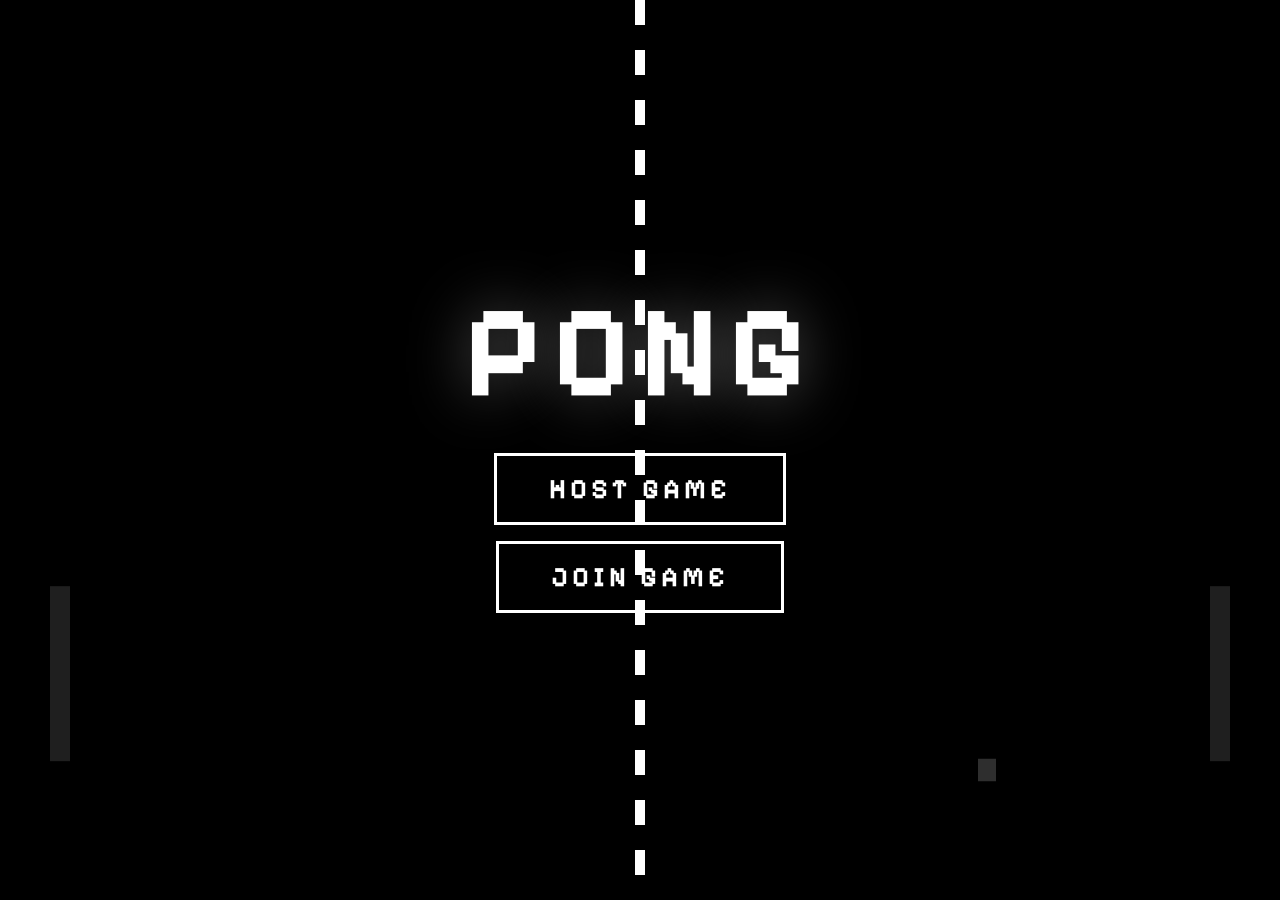
<file: public/index.html>
<!DOCTYPE html>
<html>
<head>
<meta charset="UTF-8"/>
<meta name="viewport" content="width=device-width,initial-scale=1,user-scalable=no"/>
<title>PONG</title>
<link href="https://fonts.googleapis.com/css2?family=Pixelify+Sans:wght@400;700&display=swap" rel="stylesheet"/>
<style>
*,*::before,*::after{box-sizing:border-box}
html,body{margin:0;width:100%;height:100%;overflow:hidden;background:#000;font-family:'Pixelify Sans',monospace;color:#fff;touch-action:none}
#c{display:block;position:fixed;inset:0;width:100%;height:100%}
#ov{position:fixed;inset:0;display:flex;align-items:center;justify-content:center;z-index:20;pointer-events:none}
.sc{display:none;flex-direction:column;align-items:center;gap:26px;pointer-events:all;text-align:center;padding:24px}
.sc.on{display:flex}
.tit{font-size:clamp(60px,13vw,130px);font-weight:700;letter-spacing:10px;text-shadow:0 0 60px rgba(255,255,255,.35);margin:0;line-height:1}
.lbl{font-size:clamp(13px,2vw,18px);letter-spacing:4px;opacity:.45;margin:0}
.btn{font-family:'Pixelify Sans',monospace;font-size:clamp(18px,3vw,28px);font-weight:700;letter-spacing:4px;padding:16px 52px;background:transparent;color:#fff;border:3px solid #fff;cursor:pointer;outline:none;transition:background .08s,color .08s;min-width:260px;-webkit-tap-highlight-color:transparent}
.btn:hover,.btn:focus{background:#fff;color:#000}
.gbtn{font-family:'Pixelify Sans',monospace;font-size:clamp(13px,1.8vw,18px);font-weight:400;letter-spacing:3px;padding:10px 30px;background:transparent;color:rgba(255,255,255,.4);border:2px solid rgba(255,255,255,.2);cursor:pointer;outline:none;transition:color .08s,border-color .08s;-webkit-tap-highlight-color:transparent}
.gbtn:hover,.gbtn:focus{color:#fff;border-color:rgba(255,255,255,.7)}
.code{font-size:clamp(54px,10vw,108px);font-weight:700;letter-spacing:18px;padding:18px 44px 18px 62px;border:3px solid rgba(255,255,255,.25);background:rgba(255,255,255,.04);margin:0;text-shadow:0 0 28px rgba(255,255,255,.6);user-select:all}
.inp{font-family:'Pixelify Sans',monospace;font-size:clamp(44px,8vw,80px);font-weight:700;letter-spacing:16px;text-align:center;background:transparent;border:none;border-bottom:3px solid #fff;color:#fff;width:min(340px,80vw);padding:8px 0 8px 16px;outline:none;text-transform:uppercase;caret-color:rgba(255,255,255,.6)}
.inp::placeholder{opacity:.18;letter-spacing:14px}
.err{font-size:15px;color:#ff5555;letter-spacing:2px;min-height:20px;margin:-10px 0}
.wait{font-size:clamp(14px,2vw,20px);letter-spacing:3px;opacity:.7;animation:pulse 2s ease-in-out infinite}
@keyframes pulse{0%,100%{opacity:.4}50%{opacity:.9}}
.hint{font-size:13px;letter-spacing:3px;opacity:.28;margin-top:2px}
.stack{display:flex;flex-direction:column;align-items:center;gap:16px}
.red{text-shadow:0 0 50px rgba(255,60,60,.55)}
</style>
</head>
<body>
<canvas id="c"></canvas>
<div id="ov">
  <div id="sm" class="sc on">
    <h1 class="tit">PONG</h1>
    <div class="stack" style="margin-top:10px">
      <button class="btn" id="bH">HOST GAME</button>
      <button class="btn" id="bJ">JOIN GAME</button>
    </div>
  </div>
  <div id="sh" class="sc">
    <p class="lbl">ROOM CODE</p>
    <p class="code" id="dc">----</p>
    <p class="wait">Waiting for opponent…</p>
    <p class="hint">LEFT PLAYER &nbsp;·&nbsp; W / S</p>
    <button class="gbtn" id="bC">CANCEL</button>
  </div>
  <div id="sj" class="sc">
    <h1 class="tit" style="font-size:clamp(38px,7vw,76px);letter-spacing:6px">JOIN GAME</h1>
    <p class="lbl" style="margin-top:-6px">ENTER ROOM CODE</p>
    <input class="inp" id="ci" maxlength="4" placeholder="XXXX" autocomplete="off" spellcheck="false"/>
    <p class="err" id="je"></p>
    <div class="stack">
      <button class="btn" id="bJo">JOIN</button>
      <button class="gbtn" id="bB">BACK</button>
    </div>
    <p class="hint">RIGHT PLAYER &nbsp;·&nbsp; ↑ / ↓</p>
  </div>
  <div id="sd" class="sc">
    <h1 class="tit red" style="font-size:clamp(34px,6vw,72px);line-height:1.2">OPPONENT<br>LEFT</h1>
    <button class="btn" id="bM">MAIN MENU</button>
  </div>
</div>
<script>
'use strict';
// ── Constants (must match server) ──────────────────────────────────────────────
const VW=1280,VH=720,PW=20,PH=140,BS=18,PS=10;
const LP_X=50, RP_X=VW-70; // paddle x positions are constant
const CD_TEXTS  = ['3','2','1','GO'];
const CD_COLORS = ['lime','yellow','red','red'];

// ── Lag tunables ───────────────────────────────────────────────────────────────
const INTERP_MS      = 100;  // render this many ms behind for smooth interpolation
const RECONCILE_SNAP = 80;   // hard-snap threshold (px)
const RECONCILE_LERP = 0.25; // soft-correction rate per frame

// ── Input ──────────────────────────────────────────────────────────────────────
const keys  = new Set();
const touch = {up:false, down:false}; // from touch events
const isMob = ('ontouchstart' in window) || navigator.maxTouchPoints > 0;

// Binary input buffer (2 bytes, reused)
const inputBuf  = new Uint8Array(2);
inputBuf[0] = 0xA1;
let sentFlags = -1; // last sent flags, -1 forces first send

// ── Canvas ─────────────────────────────────────────────────────────────────────
const canvas = document.getElementById('c');
const ctx    = canvas.getContext('2d');

// Offscreen canvas for the static center dashes (redrawn only on resize)
let dashCanvas = null, dashW = 0, dashH = 0;

function buildDashCanvas() {
  dashCanvas = document.createElement('canvas');
  dashCanvas.width  = dashW = canvas.width;
  dashCanvas.height = dashH = canvas.height;
  const dc  = dashCanvas.getContext('2d');
  const sx  = canvas.width  / VW;
  const sy  = canvas.height / VH;
  dc.fillStyle = '#fff';
  for(let y=0;y<VH;y+=40) {
    dc.fillRect((VW/2-5)*sx, y*sy, 10*sx, 20*sy);
  }
}

function resize() {
  canvas.width  = window.innerWidth;
  canvas.height = window.innerHeight;
  buildDashCanvas();
}
window.addEventListener('resize', resize); resize();

// ── Network state ──────────────────────────────────────────────────────────────
let ws=null, myRole=null, inGame=false;

// Latest decoded server state (for scores/phase/shake/flash — not interpolated)
let gs = null;

// Interpolation buffer: fixed-size ring with typed arrays for zero GC
const BUF = 64;
const ibT  = new Float64Array(BUF); // wall-clock arrival ms
const ibBx = new Float32Array(BUF); // ball.x
const ibBy = new Float32Array(BUF); // ball.y
const ibLy = new Float32Array(BUF); // leftPaddle.y
const ibRy = new Float32Array(BUF); // rightPaddle.y
let ibHead = 0, ibSize = 0;

function ibPush(t,bx,by,ly,ry) {
  ibT[ibHead]=t; ibBx[ibHead]=bx; ibBy[ibHead]=by;
  ibLy[ibHead]=ly; ibRy[ibHead]=ry;
  ibHead=(ibHead+1)%BUF;
  if(ibSize<BUF) ibSize++;
}

function ibGet(idx) { // idx 0=oldest … ibSize-1=newest
  const i=(ibHead - ibSize + idx + BUF*2)%BUF;
  return {t:ibT[i],bx:ibBx[i],by:ibBy[i],ly:ibLy[i],ry:ibRy[i]};
}

// ── Client-side prediction ──────────────────────────────────────────────────────
let localY = VH/2 - PH/2; // own paddle Y, predicted locally

function stepLocal() {
  if(!inGame || !gs) return;
  const up   = keys.has(myRole==='left'?'w':'arrowup')   || touch.up;
  const down = keys.has(myRole==='left'?'s':'arrowdown') || touch.down;
  if(up)   localY -= PS;
  if(down) localY += PS;
  localY = localY<0?0:localY>VH-PH?VH-PH:localY;
}

function reconcile(serverY) {
  const d = serverY - localY;
  if(d>RECONCILE_SNAP||d<-RECONCILE_SNAP) localY=serverY;
  else localY += d * RECONCILE_LERP;
}

// ── Entity interpolation ────────────────────────────────────────────────────────
// Scratch object reused every frame — zero allocation
const IPOS = {bx:VW/2,by:VH/2,ly:VH/2-PH/2,ry:VH/2-PH/2};

function calcInterp() {
  if(ibSize===0) return;
  if(ibSize===1) {
    const e=ibGet(0); IPOS.bx=e.bx;IPOS.by=e.by;IPOS.ly=e.ly;IPOS.ry=e.ry; return;
  }
  const rt = Date.now() - INTERP_MS;
  // binary-search for the entry just <= rt
  let lo=0, hi=ibSize-1;
  while(lo<hi-1) {
    const mid=(lo+hi)>>1;
    if(ibGet(mid).t<=rt) lo=mid; else hi=mid;
  }
  const a=ibGet(lo), b=ibGet(hi);
  if(b.t===a.t){ IPOS.bx=b.bx;IPOS.by=b.by;IPOS.ly=b.ly;IPOS.ry=b.ry; return; }
  const t=Math.max(0,Math.min(1,(rt-a.t)/(b.t-a.t)));
  IPOS.bx=a.bx+(b.bx-a.bx)*t; IPOS.by=a.by+(b.by-a.by)*t;
  IPOS.ly=a.ly+(b.ly-a.ly)*t; IPOS.ry=a.ry+(b.ry-a.ry)*t;
}

// ── Input sending ───────────────────────────────────────────────────────────────
function sendInput() {
  if(!ws||ws.readyState!==1||!inGame) return;
  const up   = keys.has(myRole==='left'?'w':'arrowup')   || touch.up;
  const down = keys.has(myRole==='left'?'s':'arrowdown') || touch.down;
  const flags = (up?1:0) | (down?2:0);
  if(flags === sentFlags) return; // delta: only send on change
  sentFlags = flags;
  inputBuf[1] = flags;
  ws.send(inputBuf.buffer.slice(0,2)); // copy 2 bytes
}

// ── Binary state decoding ───────────────────────────────────────────────────────
// Reusable decoded-state object (zero allocation per packet)
const DS = {bx:0,by:0,ly:0,ry:0,ls:0,rs:0,playing:false,ci:0,shake:0,flash:0};
let lastCi=-1, lastLS=0, lastRS=0;

// Animation state
let cdScale=1,cdRot=0,cdAlpha=1;
let lPop=1,rPop=1,lShk=0,rShk=0;
let shakeX=0,shakeY=0;

function decodeState(buf) {
  const v = new DataView(buf);
  const p = new Uint8Array(buf);
  DS.bx    = v.getInt16(0,false)/4;
  DS.by    = v.getInt16(2,false)/4;
  DS.ly    = v.getInt16(4,false)/4;
  DS.ry    = v.getInt16(6,false)/4;
  DS.ls    = p[8];
  DS.rs    = p[9];
  DS.playing = !!(p[10]&1);
  DS.ci    = (p[10]>>1)&3;
  DS.shake = p[11]/255*18;
  DS.flash = p[12]/255;
}

function onState(buf) {
  decodeState(buf);
  const now = Date.now();
  ibPush(now, DS.bx, DS.by, DS.ly, DS.ry);
  gs = DS;

  if(DS.ci!==lastCi){ cdScale=2.5;cdRot=(Math.random()-.5)*.25;cdAlpha=0;lastCi=DS.ci; }
  if(DS.ls>lastLS)  { lPop=2.2;lShk= .35;lastLS=DS.ls; }
  if(DS.rs>lastRS)  { rPop=2.2;rShk=-.35;lastRS=DS.rs; }

  reconcile(myRole==='left'?DS.ly:DS.ry);
}

// ── Screen management ───────────────────────────────────────────────────────────
function show(id) {
  document.querySelectorAll('.sc').forEach(s=>s.classList.remove('on'));
  const ov=document.getElementById('ov');
  if(id){ document.getElementById(id).classList.add('on'); ov.style.pointerEvents=''; inGame=false; }
  else  { ov.style.pointerEvents='none'; inGame=true; }
}

// ── WebSocket ───────────────────────────────────────────────────────────────────
function connect(cb) {
  if(ws&&ws.readyState<2) ws.close();
  const proto=location.protocol==='https:'?'wss:':'ws:';
  ws=new WebSocket(`${proto}//${location.host}/ws`);
  ws.binaryType='arraybuffer'; // receive binary as ArrayBuffer
  ws.onopen=cb;
  ws.onmessage=({data})=>{
    if(data instanceof ArrayBuffer){ onState(data); return; }
    let m; try{m=JSON.parse(data);}catch{return;}
    switch(m.type){
      case 'hosted':         document.getElementById('dc').textContent=m.code; show('sh'); break;
      case 'opponentJoined': beginGame('left');  break;
      case 'joined':         beginGame('right'); break;
      case 'opponentLeft':   inGame=false; show('sd'); break;
      case 'error':          document.getElementById('je').textContent=m.msg||'Error'; break;
    }
  };
  ws.onclose=()=>{ if(inGame){inGame=false;show('sd');} ws=null; };
  ws.onerror=()=>{};
}

function beginGame(role) {
  myRole=role; gs=null; sentFlags=-1;
  cdScale=2.5;cdRot=0;cdAlpha=0;lastCi=-1;
  lPop=1;rPop=1;lShk=0;rShk=0;lastLS=0;lastRS=0;
  ibHead=0;ibSize=0; localY=VH/2-PH/2;
  touch.up=false;touch.down=false;
  show(null);
}

// ── UI handlers ─────────────────────────────────────────────────────────────────
document.getElementById('bH').onclick = ()=>connect(()=>ws.send(JSON.stringify({type:'host'})));
document.getElementById('bJ').onclick = ()=>{
  document.getElementById('je').textContent='';
  document.getElementById('ci').value='';
  show('sj');
  setTimeout(()=>document.getElementById('ci').focus(),60);
};
document.getElementById('bJo').onclick = doJoin;
document.getElementById('ci').addEventListener('keydown',e=>{ if(e.key==='Enter') doJoin(); });
function doJoin(){
  const code=document.getElementById('ci').value.toUpperCase().trim();
  document.getElementById('je').textContent='';
  if(code.length!==4){document.getElementById('je').textContent='Code must be 4 characters.';return;}
  connect(()=>ws.send(JSON.stringify({type:'join',code})));
}
document.getElementById('bB').onclick=()=>{ show('sm'); if(ws){ws.close();ws=null;} };
document.getElementById('bC').onclick=()=>{ show('sm'); if(ws){ws.close();ws=null;} };
document.getElementById('bM').onclick=()=>{ show('sm'); gs=null; if(ws){ws.close();ws=null;} };

// ── Keyboard ────────────────────────────────────────────────────────────────────
document.addEventListener('keydown',e=>{ keys.add(e.key.toLowerCase()); sendInput(); });
document.addEventListener('keyup',  e=>{ keys.delete(e.key.toLowerCase()); sendInput(); });

// ── Touch controls ──────────────────────────────────────────────────────────────
// Upper half = up, lower half = down. Multi-touch aware.
const activeTouches = new Map(); // id → clientY

function processTouches() {
  let up=false, down=false;
  activeTouches.forEach(y=>{ if(y<window.innerHeight/2) up=true; else down=true; });
  if(touch.up!==up||touch.down!==down){ touch.up=up; touch.down=down; sendInput(); }
}

function onTouchStart(e){
  e.preventDefault();
  for(const t of e.changedTouches) activeTouches.set(t.identifier,t.clientY);
  processTouches();
}
function onTouchMove(e){
  e.preventDefault();
  for(const t of e.changedTouches) if(activeTouches.has(t.identifier)) activeTouches.set(t.identifier,t.clientY);
  processTouches();
}
function onTouchEnd(e){
  e.preventDefault();
  for(const t of e.changedTouches) activeTouches.delete(t.identifier);
  processTouches();
}
canvas.addEventListener('touchstart', onTouchStart, {passive:false});
canvas.addEventListener('touchmove',  onTouchMove,  {passive:false});
canvas.addEventListener('touchend',   onTouchEnd,   {passive:false});
canvas.addEventListener('touchcancel',onTouchEnd,   {passive:false});

// ── Demo animation (lobby background) ─────────────────────────────────────────
const demo={bx:VW/2,by:VH/2,bvx:5.2,bvy:3.8,ly:VH/2-PH/2,ry:VH/2-PH/2};

function tickDemo() {
  demo.bx+=demo.bvx; demo.by+=demo.bvy;
  if(demo.by<0)         {demo.by=0;        demo.bvy*=-1;}
  if(demo.by+BS>VH)     {demo.by=VH-BS;    demo.bvy*=-1;}
  if(demo.bx<70)        {demo.bx=70;       demo.bvx=Math.abs(demo.bvx);}
  if(demo.bx+BS>VW-70)  {demo.bx=VW-70-BS; demo.bvx=-Math.abs(demo.bvx);}
  const ty=demo.by+BS/2-PH/2;
  demo.ly+=(ty-demo.ly)*.045; demo.ry+=(ty-demo.ry)*.045;
}

// ── Render helpers (no allocations) ────────────────────────────────────────────
function drawScore(score,x,y,scale,rot) {
  ctx.save(); ctx.translate(x,y); ctx.rotate(rot); ctx.scale(scale,scale);
  ctx.lineWidth=10; ctx.strokeStyle='#000'; ctx.strokeText(score,0,0);
  ctx.fillStyle='#fff'; ctx.fillText(score,0,0); ctx.restore();
}

function drawCountdown(text,color) {
  ctx.save(); ctx.translate(VW/2,VH/2-20); ctx.rotate(cdRot); ctx.scale(cdScale,cdScale);
  ctx.globalAlpha=cdAlpha;
  ctx.font='140px "Pixelify Sans",monospace';
  ctx.textAlign='center'; ctx.textBaseline='middle'; ctx.lineWidth=16;
  ctx.strokeStyle='#000'; ctx.strokeText(text,0,0);
  ctx.shadowBlur=40; ctx.shadowColor=color; ctx.fillStyle=color; ctx.fillText(text,0,0);
  ctx.restore();
}

// ── Main render ─────────────────────────────────────────────────────────────────
function drawLobby() {
  const cw=canvas.width, ch=canvas.height;
  ctx.fillStyle='#000'; ctx.fillRect(0,0,cw,ch);
  if(dashCanvas) ctx.drawImage(dashCanvas,0,0);
  const sx=cw/VW, sy=ch/VH;
  ctx.fillStyle='rgba(255,255,255,.12)';
  ctx.fillRect(LP_X*sx, demo.ly*sy, PW*sx, PH*sy);
  ctx.fillRect(RP_X*sx, demo.ry*sy, PW*sx, PH*sy);
  ctx.fillStyle='rgba(255,255,255,.18)';
  ctx.fillRect(demo.bx*sx, demo.by*sy, BS*sx, BS*sy);
}

function drawGame() {
  if(!gs) return;
  calcInterp();

  const cw=canvas.width, ch=canvas.height, sx=cw/VW, sy=ch/VH;
  const sk=gs.shake;
  const ox=sk?(Math.random()-.5)*sk*sx:0;
  const oy=sk?(Math.random()-.5)*sk*sy:0;

  ctx.fillStyle='#000'; ctx.fillRect(0,0,cw,ch);
  ctx.save(); ctx.translate(ox,oy);

  if(dashCanvas) ctx.drawImage(dashCanvas,0,0);

  // Paddles — own paddle uses local prediction, opponent uses interpolated
  const lpY = (myRole==='left'  ? localY : IPOS.ly) * sy;
  const rpY = (myRole==='right' ? localY : IPOS.ry) * sy;
  ctx.fillStyle='#fff';
  ctx.fillRect(LP_X*sx, lpY, PW*sx, PH*sy);
  ctx.fillRect(RP_X*sx, rpY, PW*sx, PH*sy);
  ctx.fillRect(IPOS.bx*sx, IPOS.by*sy, BS*sx, BS*sy);

  // Scores
  const lx=(VW/2-120+lShk*10)*sx, rx=(VW/2+120+rShk*10)*sx, sy2=90*sy;
  ctx.font=`${90*sy}px "Pixelify Sans",monospace`;
  ctx.textAlign='center'; ctx.textBaseline='middle';
  drawScore(gs.ls, lx, sy2, lPop, lShk*.03);
  drawScore(gs.rs, rx, sy2, rPop, rShk*.03);

  // "YOU" label
  ctx.font=`${20*sy}px "Pixelify Sans",monospace`;
  ctx.textBaseline='top'; ctx.fillStyle='rgba(255,255,255,.3)';
  if(myRole==='left')  ctx.fillText('YOU',lx,148*sy);
  if(myRole==='right') ctx.fillText('YOU',rx,148*sy);

  // Countdown
  if(!gs.playing) drawCountdown(CD_TEXTS[gs.ci], CD_COLORS[gs.ci]);

  ctx.restore();

  // Flash overlay (no translate)
  if(gs.flash>.01){
    ctx.fillStyle=`rgba(255,255,255,${gs.flash*.55})`;
    ctx.fillRect(0,0,cw,ch);
  }

  // Controls hint
  ctx.font=`${Math.round(15*Math.min(sx,sy))}px "Pixelify Sans",monospace`;
  ctx.fillStyle='rgba(255,255,255,.22)'; ctx.textBaseline='bottom';
  const hy=ch-16;
  if(myRole==='left') {
    ctx.textAlign='left';
    ctx.fillText(isMob?'TAP TOP / BOTTOM':'W / S', 20, hy);
  } else {
    ctx.textAlign='right';
    ctx.fillText(isMob?'TAP TOP / BOTTOM':'↑ / ↓', cw-20, hy);
  }

  // Mobile touch zone indicators (subtle)
  if(isMob && inGame) {
    ctx.fillStyle='rgba(255,255,255,.04)';
    ctx.fillRect(0,0,cw,ch/2);            // top zone
    ctx.fillStyle='rgba(255,255,255,.04)';
    ctx.fillRect(0,ch/2,cw,ch/2);         // bottom zone
    ctx.font=`${Math.round(22*Math.min(sx,sy))}px "Pixelify Sans",monospace`;
    ctx.fillStyle='rgba(255,255,255,.12)'; ctx.textAlign='center'; ctx.textBaseline='middle';
    ctx.fillText('▲', cw/2, ch/4);
    ctx.fillText('▼', cw/2, ch*3/4);
  }
}

// ── Main loop ───────────────────────────────────────────────────────────────────
function tickAnimations() {
  cdScale+=(1-cdScale)*.12; cdRot*=.9; cdAlpha+=(1-cdAlpha)*.12;
  lPop+=(1-lPop)*.14; rPop+=(1-rPop)*.14;
  lShk*=.85; rShk*=.85;
}

function loop() {
  stepLocal();        // client-side prediction every frame
  tickAnimations();
  if(!inGame) tickDemo();
  ctx.clearRect(0,0,canvas.width,canvas.height);
  if(inGame) drawGame(); else drawLobby();
  requestAnimationFrame(loop);
}

show('sm');
loop();
</script>
</body>
</html>
</file>
